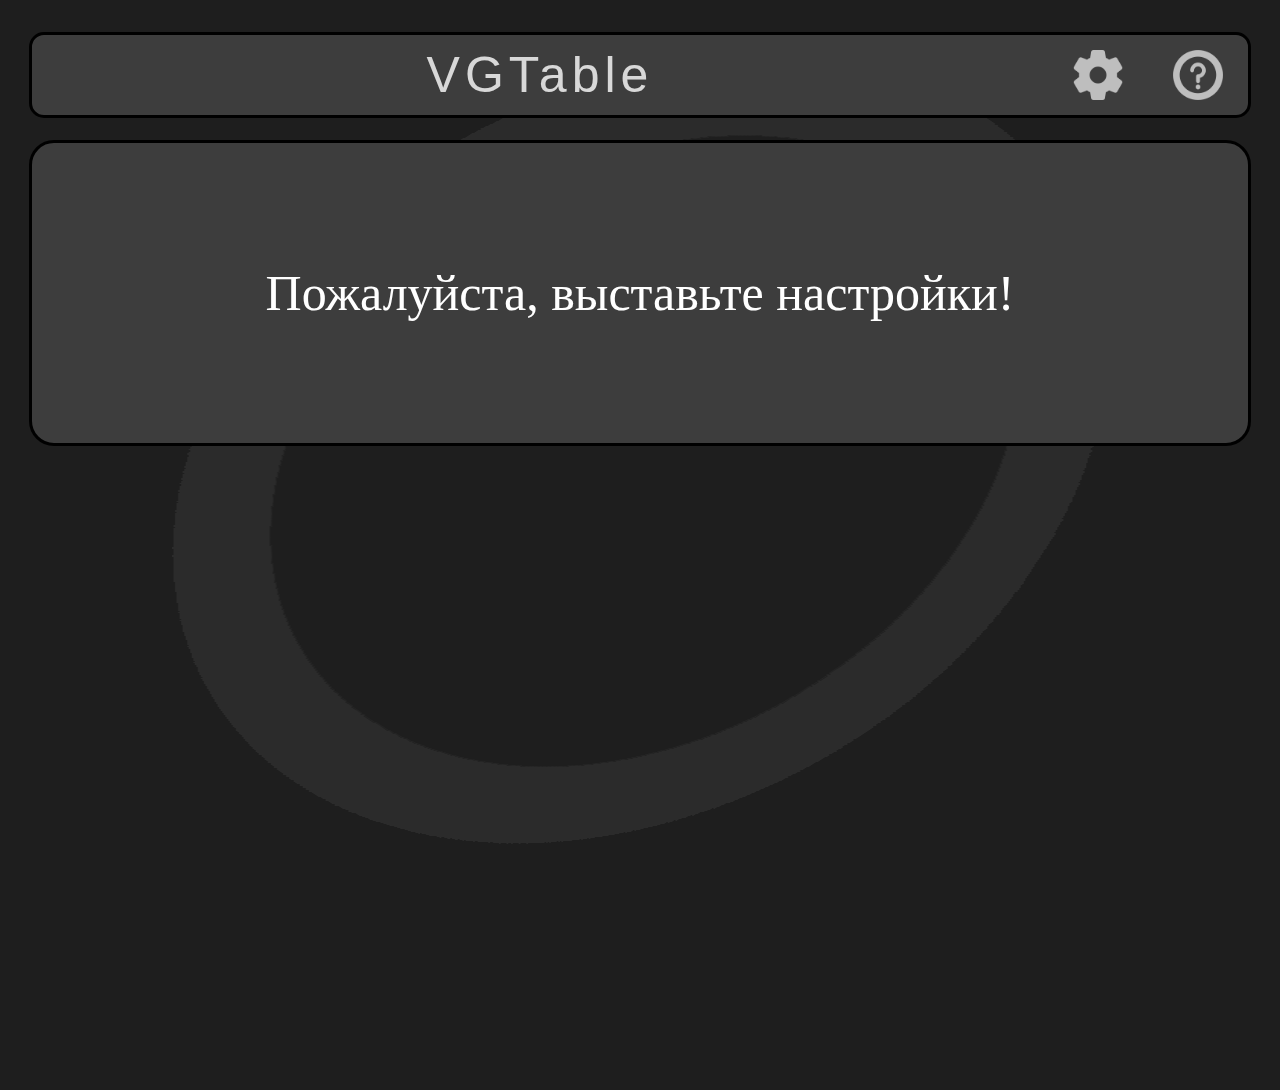
<file: index.html>
<!DOCTYPE html>
<html lang="en">
    <head>
        <meta charset="UTF-8">
        <meta name="viewport" content="width=device-width, initial-scale=1.0">
        <link rel="icon" href="css/icon.png">
        <link rel="stylesheet" href="css/base.css" media="(orientation: landscape)">
        <link rel="stylesheet" href="css/base-mobile.css" media="(orientation: portrait)">
        <link rel="stylesheet" href="css/index.css" media="(orientation: landscape)">
        <link rel="stylesheet" href="css/index-mobile.css" media="(orientation: portrait)">
        <title>VGTable: Главная страница</title>
    </head>
    <body>
        <div id="MenuContainer">
            <div id="MenuButtons">
                <div id="SiteName" onclick="HamsterCombat()">VGTable</div>
                <div id="SettingsButton" onclick="SettingsButton()"></div>
                <div id="FAQButton" onclick="FAQButton()"></div>
            </div>
        </div>
        <div id="Container">
            <div id="Background"><div id="BackroundImage"></div></div>
            <div id="Divider" onclick="ChangeDateSeparator()">Числитель</div>
            <div id="Table">
                <div id="Monday" class="Day">
                </div>
                <div id="Tuesday" class="Day">
                </div>
                <div id="Wednesday" class="Day">
                </div>
                <div id="Thursday" class="Day">
                </div>
                <div id="Friday" class="Day">
                </div>
                <div id="Saturday" class="Day">
                </div>
            </div>
        </div>
    </body>
    <script src="js/db.js"></script>
    <script src="js/index.js"></script>
</html>
</file>
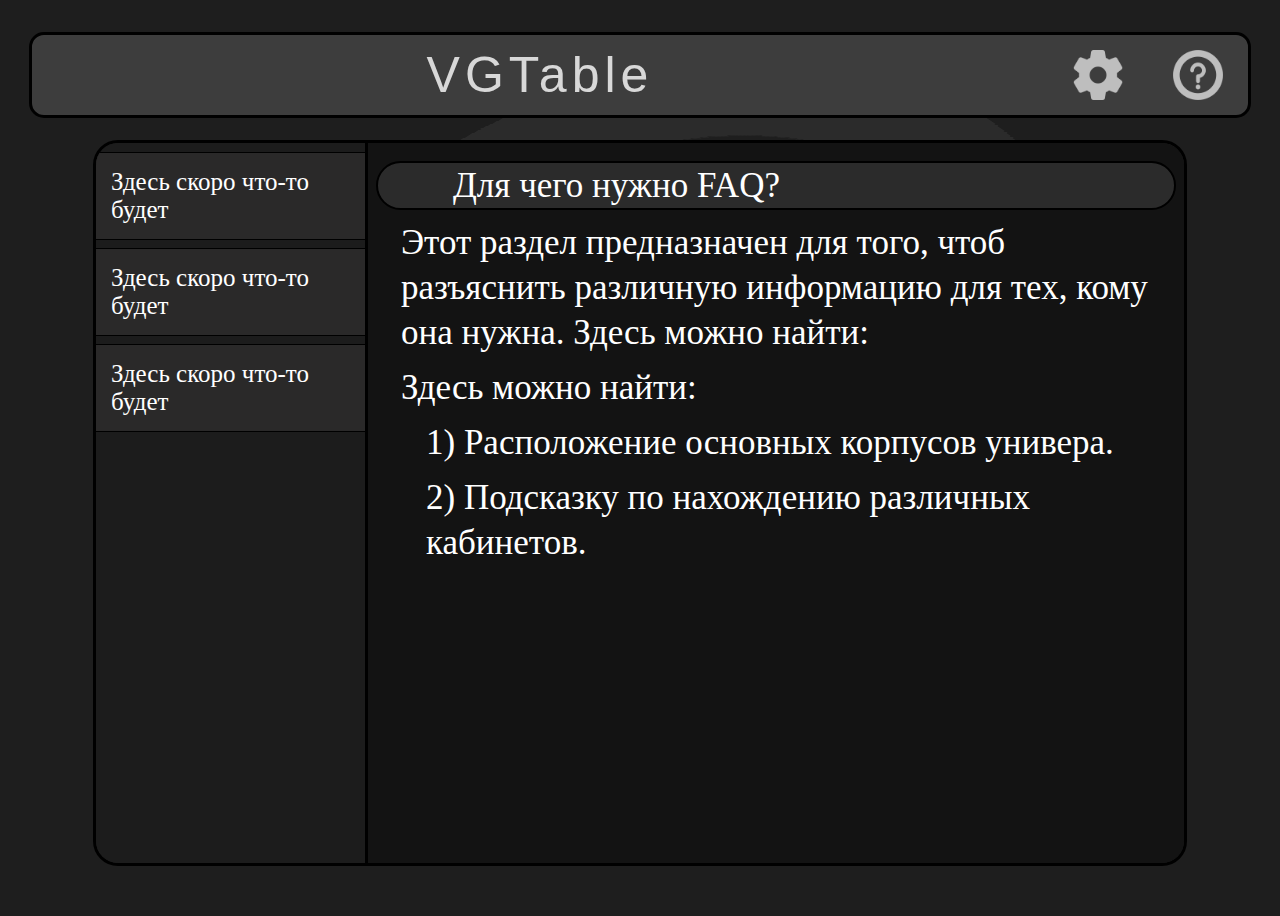
<file: faq.html>
<!DOCTYPE html>
<html lang="en">
    <head>
        <meta charset="UTF-8">
        <meta name="viewport" content="width=device-width, initial-scale=1.0">
        <link rel="icon" href="css/icon.png">
        <link rel="stylesheet" href="css/base.css">
        <link rel="stylesheet" href="css/faq.css">
        <title>VGTable: FAQ</title>
    </head>
    <body>
        <div id="MenuContainer">
            <div id="MenuButtons">
                <div id="SiteName" onclick="VGTable()">VGTable</div>
                <div id="SettingsButton" onclick="SettingsButton()"></div>
                <div id="FAQButton" onclick="FAQButton()"></div>
            </div>
        </div>
        <div id="Container">
            <div id="Background"><div id="BackroundImage"></div></div>
            <div id="FAQContainer">
                <div id="FAQArea">
                    <div id="ItemList">
                        <div class="FAQItem" onclick="FAQRedirect('faqs/0001.html')"><div>Здесь скоро что-то будет</div></div>
                        <div class="FAQItem" onclick="FAQRedirect('faqs/0002.html')"><div>Здесь скоро что-то будет</div></div>
                        <div class="FAQItem" onclick="FAQRedirect('faqs/0003.html')"><div>Здесь скоро что-то будет</div></div>
                    </div>
                    <div id="ViewArea"><iframe src="faqs/default.html" frameborder="0" id="faqhref"></iframe></div>
                </div>
            </div>
        </div>
    </body>
    <script src="js/faq.js"></script>
</html>
</file>
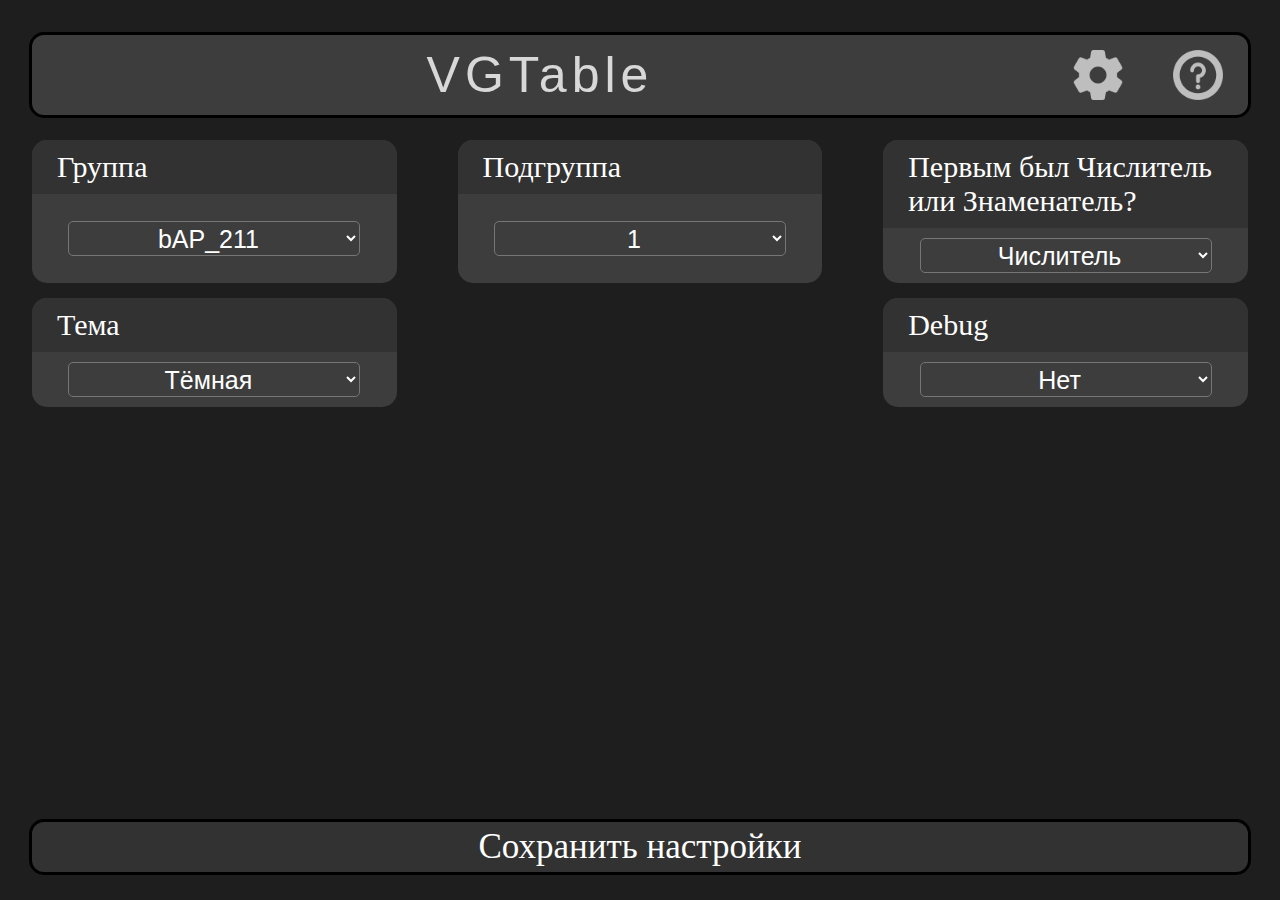
<file: settings.html>
<!DOCTYPE html>
<html lang="en">
    <head>
        <meta charset="UTF-8">
        <meta name="viewport" content="width=device-width, initial-scale=1.0">
        <link rel="icon" href="css/icon.png">
        <link rel="stylesheet" href="css/base.css" media="(min-width:770px)">
        <link rel="stylesheet" href="css/base-mobile.css" media="(max-width:769px)">
        <link rel="stylesheet" href="css/settings.css" media="(min-width:770px)">
        <link rel="stylesheet" href="css/settings-mobile.css" media="(max-width:769px)">
        <title>VGTable: Настройка</title>
    </head>
    <body>
        <div id="MenuContainer">
            <div id="MenuButtons">
                <div id="SiteName" onclick="VGTable()">VGTable</div>
                <div id="SettingsButton" onclick="SettingsButton()"></div>
                <div id="FAQButton" onclick="FAQButton()"></div>
            </div>
        </div>
        <div id="Container">
            <div class="SettingsContainer">
                <div class="SettingLine">
                    <div class="OptionName">
                        <div class="Name">Группа</div>
                    </div>
                    <div class="OptionSet">
                        <select id="GroupID">
                        </select>
                    </div>
                </div> 
                <div class="SettingLine">
                    <div class="OptionName">
                        <div class="Name">Подгруппа</div>
                    </div>
                    <div class="OptionSet">
                        <select id="SubgroupID">
                            <Option>1</Option>
                            <Option>2</Option>
                            <Option>3</Option>
                        </select>
                    </div>
                </div>
                <div class="SettingLine">
                    <div class="OptionName">
                        <div class="Name">Первым был Числитель или Знаменатель?</div>
                    </div>
                    <div class="OptionSet">
                        <select id="DateseparatorID">
                            <Option id="DateseparatorID_1">Числитель</Option>
                            <Option id="DateseparatorID_2">Знаменатель</Option>
                        </select>
                    </div>
                </div>  
                <div class="SettingLine">
                    <div class="OptionName">
                        <div class="Name">Тема</div>
                    </div>
                    <div class="OptionSet">
                        <select id="ThemeID">
                            <Option>Тёмная</Option>
                            <Option>Светлая</Option>
                        </select>
                    </div>
                </div>
                <div class="SettingLine">
                    <div class="OptionName">
                        <div class="Name">Debug</div>
                    </div>
                    <div class="OptionSet">
                        <select id="DebugID">
                            <Option>Нет</Option>
                            <Option>Да</Option>
                        </select>
                    </div>
                </div>  
            </div>
            <div class="SaveButton" onclick="SaveSettings()" id="SaveButtonID"><div>Сохранить настройки</div></div>
        </div>
    </body>
    <script src="js/db.js"></script>
    <script src="js/settings.js"></script>
</html>
</file>
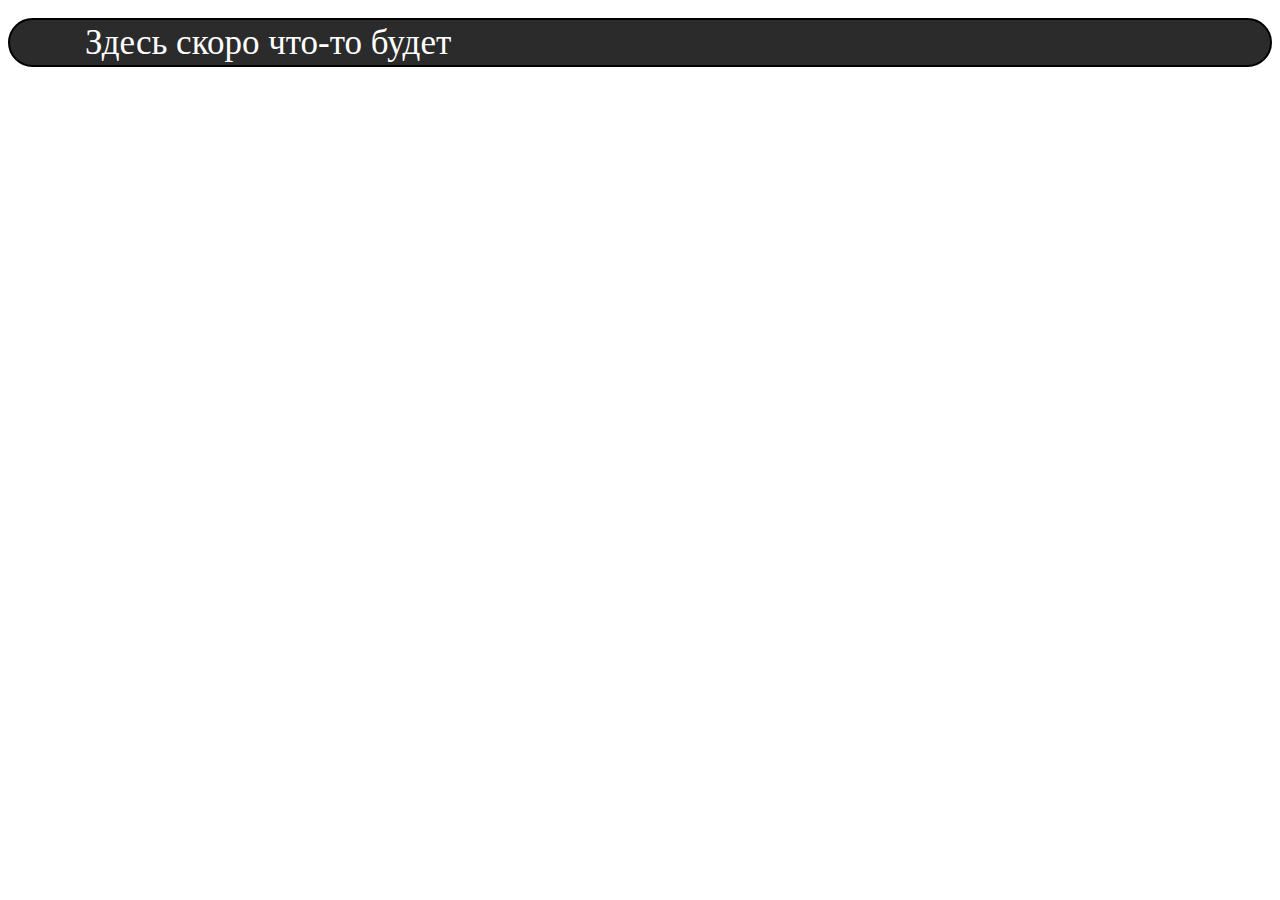
<file: faqs/0001.html>
<!DOCTYPE html>
<html lang="en">
<head>
    <meta charset="UTF-8">
    <meta name="viewport" content="width=device-width, initial-scale=1.0">
    <link rel="stylesheet" href="default.css">
    <title>Document</title>
</head>
<body>
    <div id="Text1PBackground"><div>Здесь скоро что-то будет</div></div>
</body>
</html>
</file>
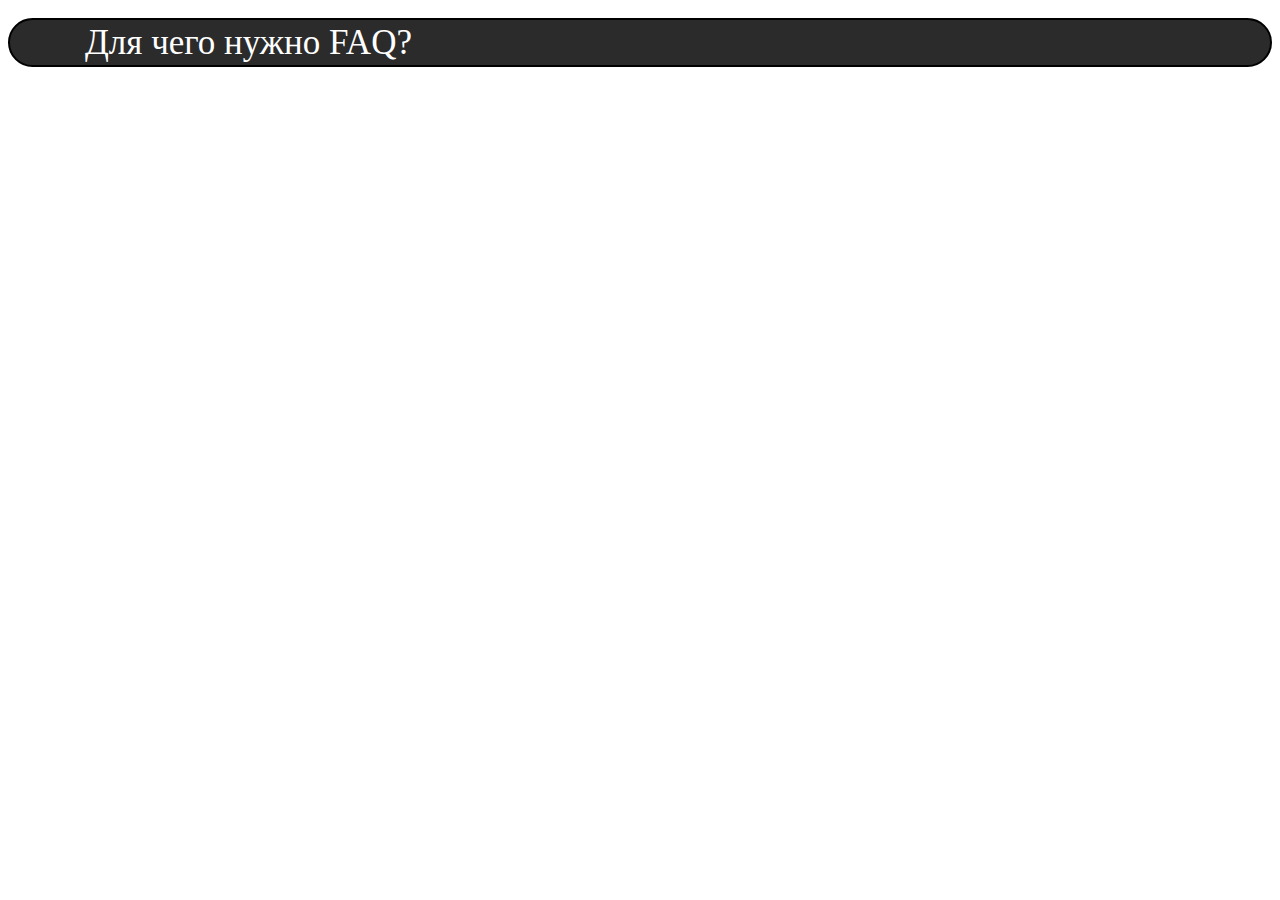
<file: faqs/default.html>
<!DOCTYPE html>
<html lang="en">
<head>
    <meta charset="UTF-8">
    <meta name="viewport" content="width=device-width, initial-scale=1.0">
    <link rel="stylesheet" href="default.css">
    <title>Document</title>
</head>
<body>
    <div id="Text1PBackground"><div>Для чего нужно FAQ?</div></div>
    <div id="Text1"><div>Этот раздел предназначен для того, чтоб разъяснить
        различную информацию для тех, кому она нужна. Здесь можно найти:
    </div></div>
    <div id="Text1"><div>
        Здесь можно найти:
    </div></div>
    <div id="Text1P"><div>1) Расположение основных корпусов универа.</div></div>
    <div id="Text1P"><div>2) Подсказку по нахождению различных кабинетов.</div></div>
</body>
</html>
</file>
<file: css/base.css>
:root {
    --background-color: #1e1e1e;
    --standart-transition: 0.5s ease-in-out;
    --procent-width: 95%;
}
/* ---------------------------------------------------------- */
* 
{
    margin: 0;
    padding: 0;
}
body 
{
    background-color: var(--background-color);
}
::-webkit-scrollbar 
{
    display: none;
}
/* ---------------------------------------------------------- */
/*
#   Описание всех базовых классов
*/
/* ---------------------------------------------------------- */
#Background
{
    top: 0px;
    position: absolute;
    background-color: var(--background-color);
    background-image: url("img/backgroundInv.png");
    background-repeat: no-repeat;
    background-position: center;
    opacity: 0.4;
    width: 100%;
    min-height: 100vh;
    z-index: -1;
}
#MenuContainer
{
    margin-top: 25px;
    display: flex;
    width: 100%;
    min-width: 1200px;
    height: 100px;
    justify-content: center;
    align-items: center;
    
}
#MenuButtons
{
    display: grid;
    grid-template-columns: auto 100px 100px;
    background-color: #3D3D3D;
    align-content: center;
    width: var(--procent-width);
    height: 80px;
    border-radius: 15px;
    border-color: black;
    border-width: 3px;
    border-style: solid;
}
#SiteName {
    font-family: Impact, Haettenschweiler, 'Arial Narrow Bold', sans-serif;
    letter-spacing: 5px;
    font-size: 50px;
    text-align: center;
    height: 100%;
    color: white;
    opacity: 0.8;
    transition: var(--standart-transition);
}
#SiteName:hover {
    font-family: Impact, Haettenschweiler, 'Arial Narrow Bold', sans-serif;
    letter-spacing: 5px;
    font-size: 50px;
    text-align: center;
    height: 100%;
    color: white;
    text-shadow: 4px 4px 2px #000000;
    opacity: 1;
    transition: var(--standart-transition);
}
#Buttons {
    height: 70px;
    display: grid;
    grid-template-columns: repeat(2, 1fr);
    align-items: center;
    justify-content: center;
    outline-style: solid;
    outline-width: 0px;
    outline-color: red;
}
#SettingsButton {
    background-image: url("img/icons/settings.png");
    background-size: 50%;
    background-position: center;
    background-repeat: no-repeat;
    opacity: 0.7;
    transition: var(--standart-transition);
}
#SettingsButton:hover {
    background-image: url("img/icons/settings-border.png");
    background-size: 50%;
    background-position: center;
    background-repeat: no-repeat;
    opacity: 1;
    transform: rotateZ(90deg);
    transition: var(--standart-transition);
}
#FAQButton {
    background-image: url("img/icons/information.png");
    background-size: 50%;
    background-position: center;
    background-repeat: no-repeat;
    opacity: 0.7;
    transition: var(--standart-transition);
}
#FAQButton:hover {
    background-image: url("img/icons/information.png");
    background-size: 50%;
    background-position: center;
    background-repeat: no-repeat;
    opacity: 1;
    transform: rotateZ(360deg);
    transition: var(--standart-transition);
}
</file>
<file: css/base-mobile.css>
:root {
    --background-color: #1e1e1e;
    --standart-transition: 0.5s ease-in-out;
    --procent-width: 85%;
}
/* ---------------------------------------------------------- */
* 
{
    margin: 0;
    padding: 0;
}
body 
{
    background-color: var(--background-color);
}
::-webkit-scrollbar 
{
    display: none;
}
/* ---------------------------------------------------------- */
/*
#   Описание всех базовых классов
*/
/* ---------------------------------------------------------- */
#Background
{
    top: 0px;
    position: absolute;
    background-color: var(--background-color);
    background-image: url("img/backgroundInv.png");
    background-repeat: no-repeat;
    background-position: center;
    opacity: 0.4;
    width: 100%;
    min-height: 100vh;
    z-index: -1;
}
#MenuContainer
{
    margin-top: 25px;
    display: flex;
    width: 100%;
    height: 100px;
    justify-content: center;
    align-items: center;
    
}
#MenuButtons
{
    display: flex;
    flex-direction: row;
    background-color: #3D3D3D;
    width: 85%;
    height: 80px;
    border-radius: 15px;
    border-color: black;
    border-width: 3px;
    border-style: solid;
}
#SiteName {
    font-family: Impact, Haettenschweiler, 'Arial Narrow Bold', sans-serif;
    letter-spacing: 5px;
    font-size: 50px;
    text-align: center;
    height: 100%;
    width: calc(100% - 160px);
    line-height: 80px;
    color: white;
    opacity: 0.8;
    overflow: hidden;
    margin-left: 10px;
    transition: var(--standart-transition);
}
#SiteName:hover {
    font-family: Impact, Haettenschweiler, 'Arial Narrow Bold', sans-serif;
    letter-spacing: 5px;
    font-size: 50px;
    text-align: center;
    height: 100%;
    color: white;
    text-shadow: 4px 4px 2px #000000;
    opacity: 1;
    transition: var(--standart-transition);
}
#SettingsButton {
    height: 100%;
    aspect-ratio: 1/1;
    background-image: url("img/icons/settings.png");
    background-size: 50%;
    background-position: center;
    background-repeat: no-repeat;
    opacity: 0.7;
    transition: var(--standart-transition);
}
#SettingsButton:hover {
    height: 100%;
    aspect-ratio: 1/1;
    background-image: url("img/icons/settings-border.png");
    background-size: 50%;
    background-position: center;
    background-repeat: no-repeat;
    opacity: 1;
    transform: rotateZ(90deg);
    transition: var(--standart-transition);
}
#FAQButton {
    height: 100%;
    aspect-ratio: 1/1;
    background-image: url("img/icons/information.png");
    background-size: 50%;
    background-position: center;
    background-repeat: no-repeat;
    opacity: 0.7;
    transition: var(--standart-transition);
}
#FAQButton:hover {
    height: 100%;
    aspect-ratio: 1/1;
    background-image: url("img/icons/information.png");
    background-size: 50%;
    background-position: center;
    background-repeat: no-repeat;
    opacity: 1;
    transform: rotateZ(360deg);
    transition: var(--standart-transition);
}
</file>
<file: css/index.css>
#Divider 
{
    width: var(--procent-width);
    text-align: center;
    height: 40px;
    font-size: 30px;
    color: white;
    background-color: #3D3D3D;
    border-radius: 7px;
    border-color: black;
    border-width: 3px;
    border-style: solid;
    transition: var(--standart-transition);
}
#Divider:hover
{
    width: var(--procent-width);
    text-align: center;
    height: 40px;
    font-size: 30px;
    color: white;
    background-color: #3D3D3D;
    border-radius: 5px;
    border-color: #ffffff;
    border-width: 3px;
    border-style: solid;
    transition: var(--standart-transition);
}
.WeekDay 
{
    width: 100%;
    text-align: center;
    align-content: center;
    color: white;
    background-color: #3D3D3D;
    height: 35px;
    font-size: 25px;
    border-radius: 7px;
    border-color: black;
    border-width: 3px;
    border-style: solid;
}
#Container
{
    margin-top: 15px;
    margin-bottom: 50px;
    display: flex;
    flex-direction: column;
    align-items: center;
    min-width: 1200px;
    width: 100%;
    gap: 15px;
    min-height: 100vh;
    outline: 0px solid green;
}
#Table
{
    display: grid;
    grid-template-columns: repeat(6, 1fr);
    justify-content: center;
    gap: 10px;
    width: var(--procent-width);
    outline: 0px solid red;
}
.Day {
    display: flex;
    flex-direction: column;
    min-height: 100px;
    gap: 15px;
    outline-style: solid;
    outline-width: 0px;
    outline-color: black;
}
/* ---------------------------------------------------------- */
/*
#   Описание базового класса занятия
*/
/* ---------------------------------------------------------- */
.Lesson {
    width: 100%;
    height: 180px;
    border-color: rgb(14, 13, 13);
    border-width: 2px;
    border-style: solid;
    border-radius: 15px;
    overflow: hidden;
    background-color: #3D3D3D;
    transition: 0.3s ease-in-out;
    display: grid;
    grid-template-rows: 15% auto 15%;
    outline-style: solid;
    outline-width: 0px;
    outline-color: blue;
}
.Lesson:hover {
    width: 100%;
    height: 220px;
    border-color: black;
    border-width: 2px;
    border-style: solid;
    border-radius: 15px;
    overflow: hidden;
    background-color: #3D3D3D;
    transition: 0.3s ease-in-out;
    display: grid;
    grid-template-rows: 15% auto 15%;
    row-gap: 0px;
    outline-style: solid;
    outline-width: 0px;
    outline-color: blue;
}
/* ---------------------------------------------------------- */
/*
#   Описание всех элементов класса урока (Верх)
*/
/* ---------------------------------------------------------- */
.upper {
    display: grid;
    grid-template-columns: 20% auto;
    outline-style: solid;
    outline-width: 0px;
    outline-color: red;
    width: 100%;
    align-items: center;
    background-color: #494949;
}
.upper div {
    text-align: center;
}
.upnumber {
    color: #303030;
    background-color: #ff9d90;
    height: 100%;
    align-content: center;
    font-family: Impact, Haettenschweiler, 'Arial Narrow Bold', sans-serif;
}
.uptime {
    color: white;
    height: 100%;
    align-content: center;
    border-color: black;
    border-width: 0px;
    border-style: solid;
    border-top-right-radius: 15px;
}
/* ---------------------------------------------------------- */
/*
#   Описание всех элементов класса урока (Середина)
*/
/* ---------------------------------------------------------- */
.middle {
    height: 100%;
    outline-style: solid;
    outline-width: 0px;
    outline-color: red;
    overflow-y: hidden;
}
.middle:hover {
    height: 100%;
    outline-style: solid;
    outline-width: 0px;
    outline-color: red;
    overflow-y: scroll;
}
.midtext {
    font-size: 25px;
    padding: 10px;
    color: rgb(195, 195, 195);
    outline-style: solid;
    outline-width: 0px;
    outline-color: red;
}
/* ---------------------------------------------------------- */
/*
#   Описание всех элементов класса урока (Низ)
*/
/* ---------------------------------------------------------- */
.bottom {
    outline-style: solid;
    outline-width: 0px;
    outline-color: red;
    height: 100%;
    display: grid;
    grid-template-columns: 70% auto;
    background-color: #494949;
}
.teachname {
    align-content: center;
    padding-left: 15px;
    color: white;
    overflow: hidden;
    text-overflow: ellipsis;
    text-wrap: nowrap;
}
.classnum {
    align-content: center;
    justify-content: center;
    text-align: center;
    width: 100%;
    background-color: #7F7F7F;
    color: white;
}
/* ---------------------------------------------------------- */
</file>
<file: css/index-mobile.css>
#Divider 
{
    width: 85%;
    text-align: center;
    height: auto !important;
    font-size: 35px !important;
    line-height: 50px !important;
    color: white;
    background-color: #3D3D3D;
    border-radius: 7px;
    border-color: black;
    border-width: 3px;
    border-style: solid;
    transition: var(--standart-transition);
}
#Divider:hover
{
    width: 85%;
    text-align: center;
    height: auto !important;
    font-size: 35px !important;
    line-height: 50px !important;
    color: white;
    background-color: #3D3D3D;
    border-radius: 5px;
    border-color: #ffffff;
    border-width: 3px;
    border-style: solid;
    transition: var(--standart-transition);
}
.WeekDay 
{
    width: 100%;
    text-align: center;
    align-content: center;
    color: white;
    background-color: #3D3D3D;
    height: 35px;
    font-size: 25px;
    border-radius: 7px;
    border-color: black;
    border-width: 3px;
    border-style: solid;
}
#Container
{
    margin-top: 15px;
    margin-bottom: 50px;
    display: flex;
    flex-direction: column;
    align-items: center;
    width: 100%;
    gap: 15px;
    min-height: 100vh;
    outline: 0px solid green;
}
#Table
{
    justify-content: center;
    gap: 50px;
    width: 85%;
    outline: 0px solid red;
}
.Day {
    display: flex;
    flex-direction: column;
    gap: 15px;
    outline-style: solid;
    outline-width: 0px;
    outline-color: black;
}
/* ---------------------------------------------------------- */
/*
#   Описание базового класса занятия
*/
/* ---------------------------------------------------------- */
.Lesson {
    width: 100%;
    height: 180px;
    border-color: rgb(14, 13, 13);
    border-width: 2px;
    border-style: solid;
    border-radius: 15px;
    overflow: hidden;
    background-color: #3D3D3D;
    transition: 0.3s ease-in-out;
    display: grid;
    grid-template-rows: 15% auto 15%;
    outline-style: solid;
    outline-width: 0px;
    outline-color: blue;
}
.Lesson:hover {
    width: 100%;
    height: 220px;
    border-color: black;
    border-width: 2px;
    border-style: solid;
    border-radius: 15px;
    overflow: hidden;
    background-color: #3D3D3D;
    transition: 0.3s ease-in-out;
    display: grid;
    grid-template-rows: 15% auto 15%;
    row-gap: 0px;
    outline-style: solid;
    outline-width: 0px;
    outline-color: blue;
}
/* ---------------------------------------------------------- */
/*
#   Описание всех элементов класса урока (Верх)
*/
/* ---------------------------------------------------------- */
.upper {
    display: grid;
    grid-template-columns: 20% auto;
    outline-style: solid;
    outline-width: 0px;
    outline-color: red;
    width: 100%;
    align-items: center;
    background-color: #494949;
}
.upper div {
    text-align: center;
}
.upnumber {
    color: #303030;
    background-color: #ff9d90;
    height: 100%;
    align-content: center;
    font-family: Impact, Haettenschweiler, 'Arial Narrow Bold', sans-serif;
}
.uptime {
    color: white;
    height: 100%;
    align-content: center;
    border-color: black;
    border-width: 0px;
    border-style: solid;
    border-top-right-radius: 15px;
}
/* ---------------------------------------------------------- */
/*
#   Описание всех элементов класса урока (Середина)
*/
/* ---------------------------------------------------------- */
.middle {
    height: 100%;
    outline-style: solid;
    outline-width: 0px;
    outline-color: red;
    overflow-y: hidden;
}
.middle:hover {
    height: 100%;
    outline-style: solid;
    outline-width: 0px;
    outline-color: red;
    overflow-y: scroll;
}
.midtext {
    font-size: 25px;
    padding: 10px;
    color: rgb(195, 195, 195);
    outline-style: solid;
    outline-width: 0px;
    outline-color: red;
}
/* ---------------------------------------------------------- */
/*
#   Описание всех элементов класса урока (Низ)
*/
/* ---------------------------------------------------------- */
.bottom {
    outline-style: solid;
    outline-width: 0px;
    outline-color: red;
    height: 100%;
    display: grid;
    grid-template-columns: 70% auto;
    background-color: #494949;
}
.teachname {
    align-content: center;
    padding-left: 15px;
    color: white;
    overflow: hidden;
    text-overflow: ellipsis;
    text-wrap: nowrap;
}
.classnum {
    align-content: center;
    justify-content: center;
    text-align: center;
    width: 100%;
    background-color: #7F7F7F;
    color: white;
}
/* ---------------------------------------------------------- */
</file>
<file: css/faq.css>
#Container
{
    margin-top: 15px;
    margin-bottom: 50px;
    display: flex;
    flex-direction: column;
    align-items: center;
    min-width: 1200px;
    width: 100%;
    gap: 15px;
    max-height: 100vh;
    outline: 0px solid green;
}
#Table
{
    display: grid;
    grid-template-columns: repeat(6, 1fr);
    justify-content: center;
    gap: 10px;
    width: 85%;
    outline: 0px solid red;
}
#FAQContainer
{
    display: flex;
    justify-content: center;
    width: 100%;
    min-height: 80vh;
    /* background-color: red; */
}
#FAQArea
{
    display: grid;
    grid-template-columns: 25% auto;
    width: 85%;
    height: 80vh;
    /* background-color: blue; */
    border-radius: 25px;
    border-color: black;
    border-width: 3px;
    border-style: solid;
    overflow: hidden;
}
#ItemList
{
    background-color: #1c1c1c;
}
#ViewArea
{
    background-color: #131313;
}
#ViewArea iframe
{
    width: 100%;
    height: 100%;
}
#ItemList
{
    display: flex;
    flex-direction: column;
    border-right: black solid;
    overflow-y: scroll;
}
.FAQItem
{
    width: 100%;
    background-color: #2a2929;
    outline: black solid 1px;
    margin-top: 10px;
}
.FAQItem div
{
    font-size: 25px;
    color: white;
    padding: 15px;
}
</file>
<file: css/settings.css>
#Container {
    display: flex;
    flex-direction: column;
    margin-top: 15px;
    width: 100%;
    min-width: 1200px;
    /*outline: solid red;*/
    align-items: center;
}
.SettingsContainer
{
    display: flex;
    gap: 15px;
    column-gap: 30px;
    width: var(--procent-width);
    flex-flow: row wrap;
    justify-content: space-between;
    /* outline: solid red; */
}
.SettingLine 
{
    display: flex;
    flex-direction: column;
    overflow: hidden;
    width: 30%;
    background-color: #3D3D3D;
    border-radius: 15px;
    border-color: #000000;
    transition: 0.1s ease-in-out;
    /* outline: solid green; */
}
.SettingLine:hover 
{
    box-sizing: border-box;
    display: flex;
    flex-direction: column;
    overflow: hidden;
    width: 30%;
    background-color: #3D3D3D;
    border-radius: 15px;
    border-color: #5d5d5d;
    border-width: 3px;
    border-style: solid;
    transition: 0.1s ease-in-out;
    /* outline: solid green; */
}
.OptionName
{
    display: flex;
    align-items: center;
    background-color: #323232;
    min-height: fit-content;
    padding-top: 10px;
    padding-bottom: 10px;
}
.OptionName .Name
{

    background-color: #323232;
    font-size: 30px;
    padding-left: 25px;
    color: white;
    /* outline: solid blue; */
}
.OptionSet 
{
    display: flex;
    justify-content: center;
    align-items: center;
    width: 100%;
    height: 100%;
    /* outline: solid red; */
    padding-top: 10px;
    padding-bottom: 10px;
    /* background-color: red; */
}
.OptionSet Select 
{
    width: 80%;
    text-align: center;
    height: 35px;
    font-size: 25px;
    background-color: #3D3D3D;
    color: white;
    border-radius: 5px;
    /* outline: solid red; */
}
.SaveButton
{
    position: absolute;
    bottom: 25px;
    display: flex;
    width: var(--procent-width);
    height: 50px;
    justify-content: center;
    align-items: center;
    background-color: #323232;
    margin-top: 25px;
    border-radius: 15px;
    border-color: #000000;
    border-width: 3px;
    border-style: solid;
    transition: 0.3s ease-in-out;
}
.SaveButton:hover
{
    position: absolute;
    bottom: 25px;
    display: flex;
    width: var(--procent-width);
    height: 50px;
    justify-content: center;
    align-items: center;
    background-color: #404040;
    margin-top: 25px;
    border-radius: 15px;
    border-color: #000000;
    border-width: 3px;
    border-style: solid;
    transition: 0.3s ease-in-out;
}
#SaveButtonID div 
{
    transition: var(--standart-transition);
}
.SaveButton div
{
    text-align: center;
    font-size: 35px;
    color: white;
}
</file>
<file: css/settings-mobile.css>
#Container {
    display: flex;
    flex-direction: column;
    margin-top: 15px;
    width: 100%;
    /*outline: solid red;*/
    align-items: center;
}
.SettingsContainer
{
    display: flex;
    gap: 15px;
    column-gap: 30px;
    width: var(--procent-width);
    flex-flow: column;
    justify-content: space-between;
    /* outline: solid red; */
}
.SettingLine 
{
    display: flex;
    flex-direction: column;
    overflow: hidden;
    width: 100%;
    background-color: #3D3D3D;
    border-radius: 15px;
    border-color: #000000;
    transition: 0.1s ease-in-out;
    /* outline: solid green; */
}
.SettingLine:hover 
{
    box-sizing: border-box;
    display: flex;
    flex-direction: column;
    overflow: hidden;
    width: 100%;
    background-color: #3D3D3D;
    border-radius: 15px;
    border-color: #5d5d5d;
    border-width: 3px;
    border-style: solid;
    transition: 0.1s ease-in-out;
    /* outline: solid green; */
}
.OptionName
{
    display: flex;
    align-items: center;
    background-color: #323232;
    min-height: fit-content;
    padding-top: 10px;
    padding-bottom: 10px;
}
.OptionName .Name
{

    background-color: #323232;
    font-size: 30px;
    padding-left: 25px;
    color: white;
    /* outline: solid blue; */
}
.OptionSet 
{
    display: flex;
    justify-content: center;
    align-items: center;
    width: 100%;
    height: 100%;
    /* outline: solid red; */
    padding-top: 10px;
    padding-bottom: 10px;
    /* background-color: red; */
}
.OptionSet Select 
{
    width: 80%;
    text-align: center;
    height: 35px;
    font-size: 25px;
    background-color: #3D3D3D;
    color: white;
    border-radius: 5px;
    /* outline: solid red; */
}
.SaveButton
{
    display: flex;
    width: var(--procent-width);
    justify-content: center;
    align-items: center;
    background-color: #323232;
    margin-top: 25px;
    margin-bottom: 25px;
    border-radius: 15px;
    border-color: #000000;
    border-width: 3px;
    border-style: solid;
    transition: 0.3s ease-in-out;
}
.SaveButton:hover
{
    display: flex;
    width: var(--procent-width);
    justify-content: center;
    align-items: center;
    background-color: #404040;
    margin-top: 25px;
    margin-bottom: 25px;
    border-radius: 15px;
    border-color: #000000;
    border-width: 3px;
    border-style: solid;
    transition: 0.3s ease-in-out;
}
#SaveButtonID div 
{
    transition: var(--standart-transition);
}
.SaveButton div
{
    text-align: center;
    font-size: 35px;
    color: white;
}
</file>
<file: faqs/default.css>
#Text1
{
    width: 100%;
    padding-top: 10px;
}
#Text1 div
{
    font-size: 35px;
    line-height: 45px;
    color: white;
    padding-left: 25px;
}
#Text1P
{
    padding-top: 10px;
    width: 100%;
}
#Text1P div
{
    font-size: 35px;
    line-height: 45px;
    color: white;
    padding-left: 50px;
}
#Text1PBackground
{
    padding-top: 10px;
    width: 100%;
}
#Text1PBackground div
{
    font-size: 35px;
    line-height: 45px;
    color: white;
    padding-left: 75px;
    background: #2b2b2b;
    border-radius: 25px;
    border-color: black;
    border-width: 2px;
    border-style: solid;
}
</file>
